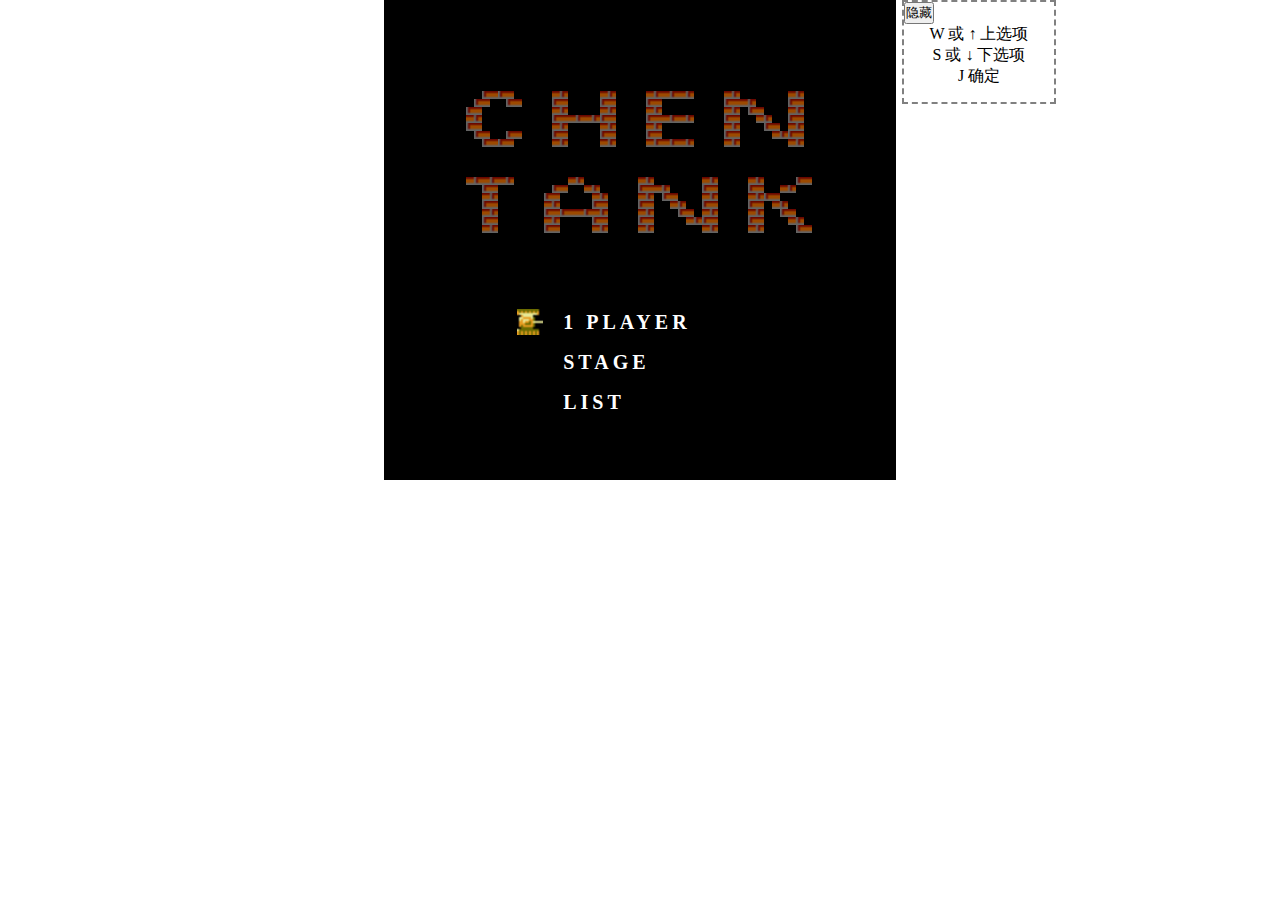
<file: index.html>
<!DOCTYPE html>
<html lang="en" xmlns:mine>
<head>
    <meta charset="UTF-8">
    <meta http-equiv="X-UA-Compatible" content="IE=edge">
    <meta name="viewport" content="width=device-width, initial-scale=1.0">
    <title>tank-chen</title>
    <link rel="icon" type="image/x-icon" href="./favicon.ico"/>
    <link rel="stylesheet" href="./css/index.css">
</head>
<body onkeydown="key()">
    <div id="box">
        <div class="title">
            <div style="overflow:hidden;">
            <ul class="C">
                    <li onclick="add1(this)"><mine:k></mine:k><mine:k></mine:k><mine:one></mine:one><mine:one></mine:one></li>
                    <li onclick="add2(this)"><mine:k></mine:k><mine:one></mine:one><mine:k></mine:k><mine:k></mine:k><mine:one></mine:one></li>
                    <li onclick="add3(this)"><mine:one></mine:one></li>
                    <li onclick="add4(this)"><mine:two></mine:two></li>
                    <li onclick="add5(this)"><mine:one></mine:one></li>
                    <li onclick="add6(this)"><mine:k></mine:k><mine:one></mine:one><mine:k></mine:k><mine:k></mine:k><mine:one></mine:one></li>
                    <li onclick="add7(this)"><mine:k></mine:k><mine:k></mine:k><mine:one></mine:one><mine:one></mine:one></li>
            </ul>
            <ul class="H">
                    <li onclick="add1(this)"><mine:two></mine:two><mine:k></mine:k><mine:k></mine:k><mine:k></mine:k><mine:k></mine:k><mine:two></mine:two></li>
                    <li onclick="add2(this)"><mine:one></mine:one><mine:k></mine:k><mine:k></mine:k><mine:k></mine:k><mine:k></mine:k><mine:one></mine:one></li>
                    <li onclick="add3(this)"><mine:two></mine:two><mine:k></mine:k><mine:k></mine:k><mine:k></mine:k><mine:k></mine:k><mine:two></mine:two></li>
                    <li onclick="add4(this)"><mine:one></mine:one><mine:two></mine:two><mine:two></mine:two><mine:one></mine:one></li>
                    <li onclick="add5(this)"><mine:two></mine:two><mine:k></mine:k><mine:k></mine:k><mine:k></mine:k><mine:k></mine:k><mine:two></mine:two></li>
                    <li onclick="add6(this)"><mine:one></mine:one><mine:k></mine:k><mine:k></mine:k><mine:k></mine:k><mine:k></mine:k><mine:one></mine:one></li>
                    <li onclick="add7(this)"><mine:two></mine:two><mine:k></mine:k><mine:k></mine:k><mine:k></mine:k><mine:k></mine:k><mine:two></mine:two></li>
            </ul>
            <ul class="E">
                <li onclick="add1(this)"><mine:two></mine:two><mine:two></mine:two><mine:two></mine:two></li>
                <li onclick="add2(this)"><mine:one></mine:one></li>
                <li onclick="add3(this)"><mine:two></mine:two></li>
                <li onclick="add4(this)"><mine:one></mine:one><mine:two></mine:two><mine:two></mine:two></li>
                <li onclick="add5(this)"><mine:two></mine:two></li>
                <li onclick="add6(this)"><mine:one></mine:one></li>
                <li onclick="add7(this)"><mine:two></mine:two><mine:two></mine:two><mine:two></mine:two></li>
            </ul>
            <ul class="N">
                <li onclick="add1(this)"><mine:two></mine:two><mine:k></mine:k><mine:k></mine:k><mine:k></mine:k><mine:k></mine:k><mine:k></mine:k><mine:k></mine:k><mine:two></mine:two></li>
                <li onclick="add2(this)"><mine:one></mine:one><mine:two></mine:two><mine:k></mine:k><mine:k></mine:k><mine:k></mine:k><mine:k></mine:k><mine:one></mine:one></li>
                <li onclick="add3(this)"><mine:two></mine:two><mine:k></mine:k><mine:one></mine:one><mine:k></mine:k><mine:k></mine:k><mine:k></mine:k><mine:two></mine:two></li>
                <li onclick="add4(this)"><mine:one></mine:one><mine:k></mine:k><mine:k></mine:k><mine:two></mine:two><mine:k></mine:k><mine:k></mine:k><mine:one></mine:one></li>
                <li onclick="add5(this)"><mine:two></mine:two><mine:k></mine:k><mine:k></mine:k><mine:k></mine:k><mine:one></mine:one><mine:k></mine:k><mine:two></mine:two></li>
                <li onclick="add6(this)"><mine:one></mine:one><mine:k></mine:k><mine:k></mine:k><mine:k></mine:k><mine:k></mine:k><mine:two></mine:two><mine:one></mine:one></li>
                <li onclick="add7(this)"><mine:two></mine:two><mine:k></mine:k><mine:k></mine:k><mine:k></mine:k><mine:k></mine:k><mine:k></mine:k><mine:k></mine:k><mine:two></mine:two></li>
        </ul>
        </div>
        <div style="overflow:hidden">
            <ul class="T">
                <li onclick="add1(this)"><mine:two></mine:two><mine:two></mine:two><mine:two></mine:two></li>
                <li onclick="add2(this)"><mine:k></mine:k><mine:k></mine:k><mine:one></mine:one></li>
                <li onclick="add3(this)"><mine:k></mine:k><mine:k></mine:k><mine:two></mine:two></li>
                <li onclick="add4(this)"><mine:k></mine:k><mine:k></mine:k><mine:one></mine:one></li>
                <li onclick="add5(this)"><mine:k></mine:k><mine:k></mine:k><mine:two></mine:two></li>
                <li onclick="add6(this)"><mine:k></mine:k><mine:k></mine:k><mine:one></mine:one></li>
                <li onclick="add7(this)"><mine:k></mine:k><mine:k></mine:k><mine:two></mine:two></li>
            </ul>
            <ul class="A">
                <li onclick="add1(this)"><mine:k></mine:k><mine:k></mine:k><mine:k></mine:k><mine:two></mine:two></li>
                <li onclick="add2(this)"><mine:k></mine:k><mine:one></mine:one><mine:k></mine:k><mine:k></mine:k><mine:two></mine:two></li>
                <li onclick="add3(this)"><mine:one></mine:one><mine:k></mine:k><mine:k></mine:k><mine:k></mine:k><mine:k></mine:k><mine:two></mine:two></li>
                <li onclick="add4(this)"><mine:two></mine:two><mine:k></mine:k><mine:k></mine:k><mine:k></mine:k><mine:k></mine:k><mine:one></mine:one></li>
                <li onclick="add5(this)"><mine:one></mine:one><mine:one></mine:one><mine:two></mine:two><mine:two></mine:two></li>
                <li onclick="add6(this)"><mine:two></mine:two><mine:k></mine:k><mine:k></mine:k><mine:k></mine:k><mine:k></mine:k><mine:one></mine:one></li>
                <li onclick="add7(this)"><mine:one></mine:one><mine:k></mine:k><mine:k></mine:k><mine:k></mine:k><mine:k></mine:k><mine:two></mine:two></li>
            </ul>
            <ul class="N">
                    <li onclick="add1(this)"><mine:two></mine:two><mine:k></mine:k><mine:k></mine:k><mine:k></mine:k><mine:k></mine:k><mine:k></mine:k><mine:k></mine:k><mine:two></mine:two></li>
                    <li onclick="add2(this)"><mine:one></mine:one><mine:two></mine:two><mine:k></mine:k><mine:k></mine:k><mine:k></mine:k><mine:k></mine:k><mine:one></mine:one></li>
                    <li onclick="add3(this)"><mine:two></mine:two><mine:k></mine:k><mine:one></mine:one><mine:k></mine:k><mine:k></mine:k><mine:k></mine:k><mine:two></mine:two></li>
                    <li onclick="add4(this)"><mine:one></mine:one><mine:k></mine:k><mine:k></mine:k><mine:two></mine:two><mine:k></mine:k><mine:k></mine:k><mine:one></mine:one></li>
                    <li onclick="add5(this)"><mine:two></mine:two><mine:k></mine:k><mine:k></mine:k><mine:k></mine:k><mine:one></mine:one><mine:k></mine:k><mine:two></mine:two></li>
                    <li onclick="add6(this)"><mine:one></mine:one><mine:k></mine:k><mine:k></mine:k><mine:k></mine:k><mine:k></mine:k><mine:two></mine:two><mine:one></mine:one></li>
                    <li onclick="add7(this)"><mine:two></mine:two><mine:k></mine:k><mine:k></mine:k><mine:k></mine:k><mine:k></mine:k><mine:k></mine:k><mine:k></mine:k><mine:two></mine:two></li>
            </ul>
            <ul class="K">
                <li onclick="add1(this)"><mine:two></mine:two><mine:k></mine:k><mine:k></mine:k><mine:k></mine:k><mine:k></mine:k><mine:one></mine:one></li>
                <li onclick="add2(this)"><mine:one></mine:one><mine:k></mine:k><mine:k></mine:k><mine:two></mine:two></li>
                <li onclick="add3(this)"><mine:two></mine:two><mine:one></mine:one></li>
                <li onclick="add4(this)"><mine:one></mine:one><mine:k></mine:k><mine:two></mine:two></li>
                <li onclick="add5(this)"><mine:two></mine:two><mine:k></mine:k><mine:k></mine:k><mine:one></mine:one></li>
                <li onclick="add6(this)"><mine:one></mine:one><mine:k></mine:k><mine:k></mine:k><mine:k></mine:k><mine:two></mine:two></li>
                <li onclick="add7(this)"><mine:two></mine:two><mine:k></mine:k><mine:k></mine:k><mine:k></mine:k><mine:k></mine:k><mine:one></mine:one></li>
            </ul>
        </div>
        </div>
        <div class="content">
            <div>
                <ul>
                    <li onmouseover="moveTop()" onclick="play()">1 PLAYER</li>
                    <li onmouseover="moveBottom()" onclick="stageList()">STAGE LIST</li>
                </ul>
                <div class="tankmove">
                </div>
            </div>
        </div>
        <div id="help">
            <button onclick="HIDE()">隐藏</button>
            <p>W 或 ↑ 上选项</p>
            <p>S  或 ↓ 下选项</p>
            <p>J 确定</p>    
        </div>
    </div>
</body>

<script src="./js/index.js"></script>
</html>
</file>
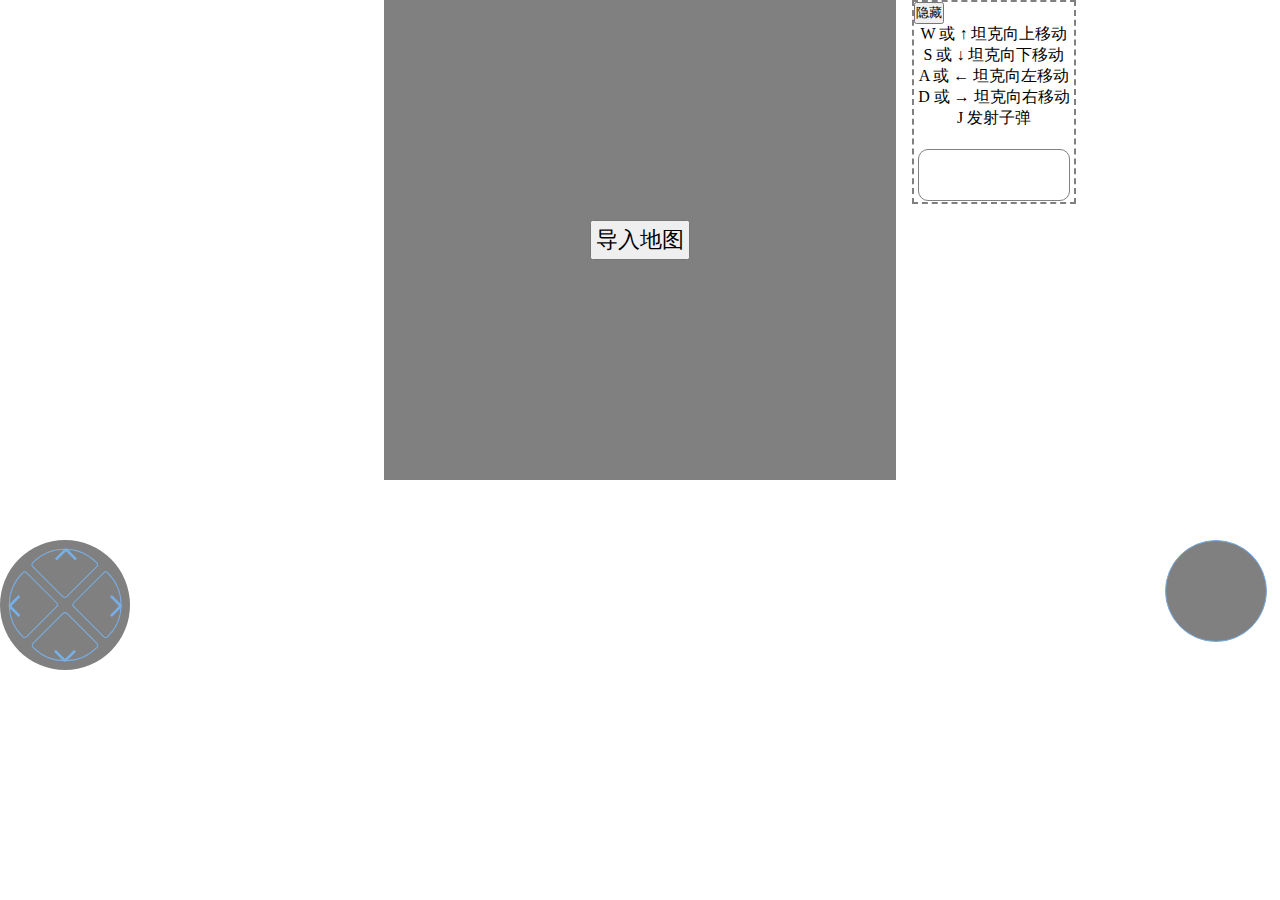
<file: play.html>
<!DOCTYPE html>
<html lang="en">
<head >
    <meta charset="UTF-8">
    <meta http-equiv="X-UA-Compatible" content="IE=edge">
    <meta name="viewport" content="width=device-width, initial-scale=0.8 user-scalable=0">
    <title>tank-play</title>
    <link rel="icon" type="image/x-icon" href="./favicon.ico"/>
    <link rel="stylesheet" href="./css/stageList.css">
    <link rel="stylesheet" href="./css/control.css">
    <script src="./js/jquery-1.8.3.min.js"></script>
    <style>
        * {
           margin: 0;
           padding: 0;
       }
       ul,li {
           list-style: none;
       }
       #box,
       #map {
           width: 512px;
           height: 480px;
           background-color: black;
           margin:auto;
           position: relative;
       }
       #help {
            width: 160px;
            height: 200px;
            border: 2px dashed gray;
            position: absolute;
            top: 0;
            right: -180px;
        }
        p {
            text-align: center;
        }
        .startAnimate {
            width: 30px;
            height: 30px;
            display: inline-block;
            background-image: url(./images/General-Sprites.png);
            background-size: 800px 512px;
            position: absolute;
        }
        .tankmove {
            width: 26px;
            height: 26px;
            display: inline-block;
            background-image: url(./images/General-Sprites.png);
            background-position: -2px -4px;
            background-size: 800px 512px;
            position: absolute;
            z-index: 2;
        }
        .bullet {
            width: 8px;
            height: 8px;
            display:inline-block;
            background-image: url(./images/General-Sprites.png);
            background-position: -644px -203px;
            background-size: 800px 512px;
            position: absolute;
            top: 100px;
            left: 100px;
            z-index: 1;

        }
        .enemy {
            width: 26px;
            height: 26px;
            display: inline-block;
            background-image: url(./images/General-Sprites.png);
            background-position: -386px -2px;
            background-size: 800px 512px;
            position: absolute;
            z-index: 2;
        }
        #map{
            background-color: gray;
            z-index: 100;
        }
        #import {
            display: block;
            width: 100px;
            height: 40px;
            font-size: 22px;
            position: absolute;
            top: 50%;
            left: 50%;
            margin-top: -20px;
            margin-left: -50px;
        }
        .enemyCount {
            width: 150px;
            height: 50px;
            border: 1px solid gray;
            border-radius: 10px;
            margin: 20px auto;
            line-height: 50px;
            font-size: 16px;
            text-align: center;
        }
        .burstAnimation {
            width: 32px;
            height: 32px;
            display: inline-block;
            background-image: url(./images/General-Sprites.png);
            background-position: -576px -256px;
            background-size: 800px 512px;
            position: absolute;
            z-index: 3;
            border-radius: 50%;
        }
   </style>
</head>
<body   onkeyup="key2()">
    <div id="box">
        <audio  class="shot" src="./music/bullet_shot.ogg"></audio>
        <audio  class="Burst" src="./music/bullet_hit.ogg"></audio>
        <div id="content"></div>
        <div class="startAnimate startTank"></div>
        <div class="tankmove" direction="up"></div>
        <div id="help">
            <button onclick="HIDE()">隐藏</button>
            <p>W 或 ↑ 坦克向上移动</p>
            <p>S 或 ↓ 坦克向下移动</p>
            <p>A 或 ← 坦克向左移动</p>
            <p>D 或 → 坦克向右移动</p>
            <p>J 发射子弹</p>   
            <div class="enemyCount"></div> 
        </div>
        <div id="map">
            <input type="file" id="files" style="display:none" onchange="Import()"/>
            <input type="button" id="import" onclick="Clickin()" value="导入地图"/>
        </div>
    </div>
</body>
<script src="./map/import-map.js"></script>
<script src="./js/play-hiders.js"></script>
<script src="./js/play.js"></script>
<script src="./js/control.js"></script>
<script src="./js/play-enemy.js"></script>
<script src="./js/play-burst.js"></script>
</html>
</file>
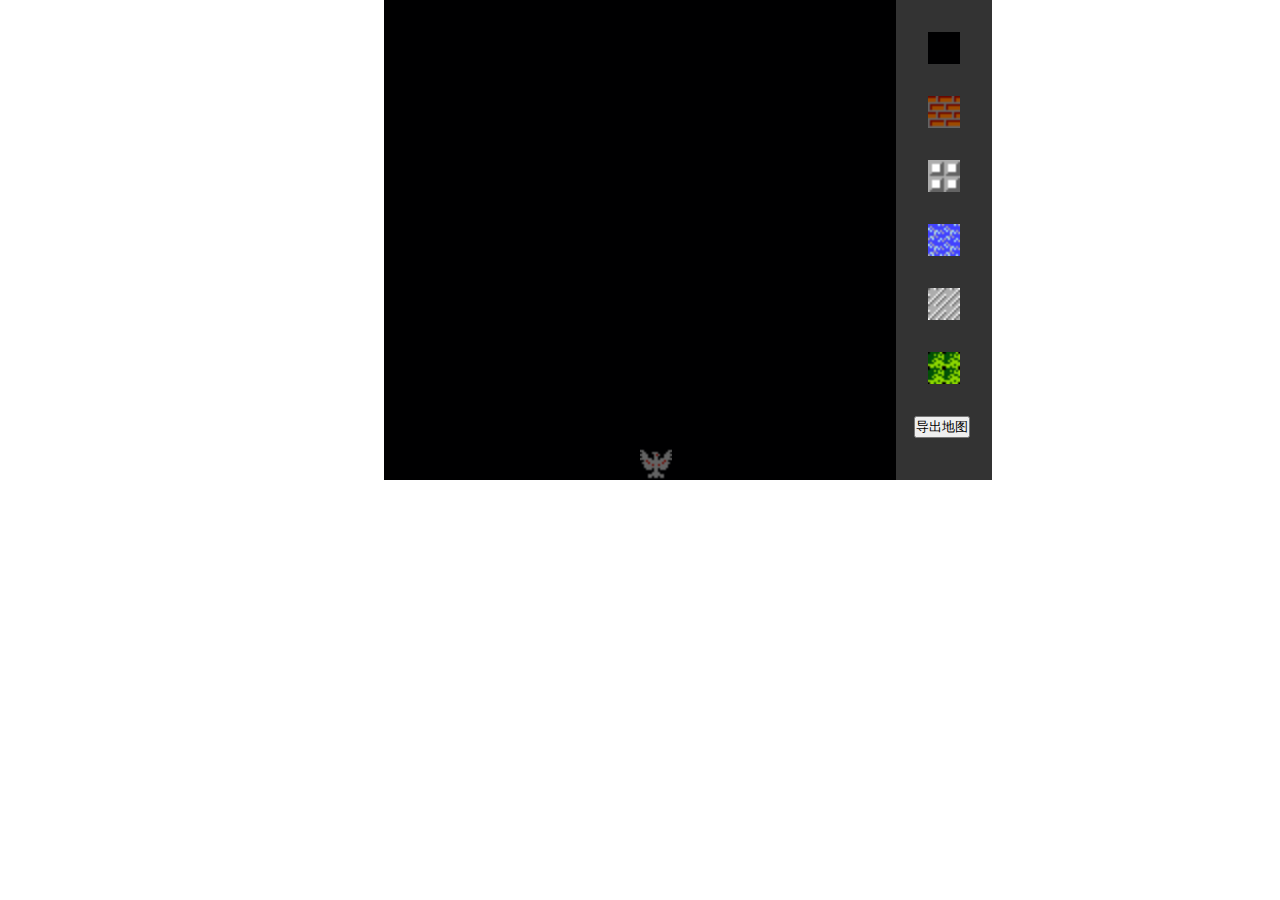
<file: stageList.html>
<!DOCTYPE html>
<html lang="en">
<head>
    <meta charset="UTF-8">
    <meta http-equiv="X-UA-Compatible" content="IE=edge">
    <meta name="viewport" content="width=device-width, initial-scale=1.0">
    <title>Stage List</title>
    <link rel="icon" type="image/x-icon" href="./favicon.ico"/>
    <script type="text/javascript" src="./js/FileSaver.js" charset="utf-8"></script>
    <script src="./js/jquery-1.8.3.min.js"></script>
    <link rel="stylesheet" href="./css/stageList.css">
</head>
<body>
    <div id="box">
            <div id="content">
                <div class="home"></div>
            </div>
            <div id="choose">
                <div class="obstacle black"></div>
                <div class="obstacle redBrick"></div>
                <div class="obstacle stoneBrick"></div>
                <div class="obstacle sea"></div>
                <div class="obstacle area"></div>
                <div class="obstacle grass"></div>
                <div class="shear"></div>
                <input type="button" id="export" onclick="Clickout()" value="导出地图"/>
            </div>
    </div>
</body>
<script>
    var obj=$(".obstacle.black"); //当前选中的障碍物,默认没有
    for(let i=0;i<15;i++)
    {
        for(let j=0;j<16;j++)
        {
            let element=$('<div class="'+i+'a'+j+' nowObstacle"></div>');
            $('#content').append(element);
           $("."+i+"a"+j).css({"top": 32*i+"px","left": 32*j+"px","background-position": "-560px -144px"});
        }
    }
    $("#choose>.obstacle").click(function(){
        var obstacle=$(this).offset();
        $(".shear").css("top",(obstacle.top+5)+"px");
        $(".shear").css("display","block");
        obj=$(this);
    });
    $(".nowObstacle").mouseenter(function(){
        if($(this).children().length==0)
        {
            $(this).css({"border": "2px dashed rgb(6, 75, 202)","box-sizing": "border-box"});
        }
        else if($(this).children().hasClass("black"))
        {
            $(this).children('.black').css({"border": "2px dashed rgb(6, 75, 202)","box-sizing": "border-box"});
        }
        
    });
    $(".nowObstacle").mouseleave(function(){
        $(this).css({"border-style": "none","box-sizing": "content-box"});
        if($(this).children().hasClass("black"))
        {
            $(this).children('.black').css({"border-style": "none","box-sizing": "content-box"});
        }
    });
    $(".nowObstacle").click(function(){
        if($(this).hasClass("0a0")  || $(this).hasClass("0a15"))
        {
            alert("敌方坦克出生的位置！不能设置障碍物。")
        }
        else if( $(this).hasClass("14a6"))
        {
            alert("我方坦克出生的位置！不能设置障碍物。");
        }
        else if($(this).children().length==0)
        {
            $(this).append(obj.clone());
            $(this).children().css("position","static");
            if($(this).children().hasClass("grass"))
            {
                $(this).css("z-index","3");
            }
        }
        else
        {
            $(this).children().remove();
            $(this).append(obj.clone());
            $(this).children().css("position","static");
            if($(this).children().hasClass("black"))
            {
                $(this).css("z-index","0");
            }
        }

    });
    function Clickout(){
            var content = $("#content").html();
            var blob = new Blob([content], {type: "text/plain;charset=utf-8"});
            var textname=prompt("请输入所导出的文件名","例如：stageList1.json")
            saveAs(blob, textname);
        };
</script>
</html>
</file>
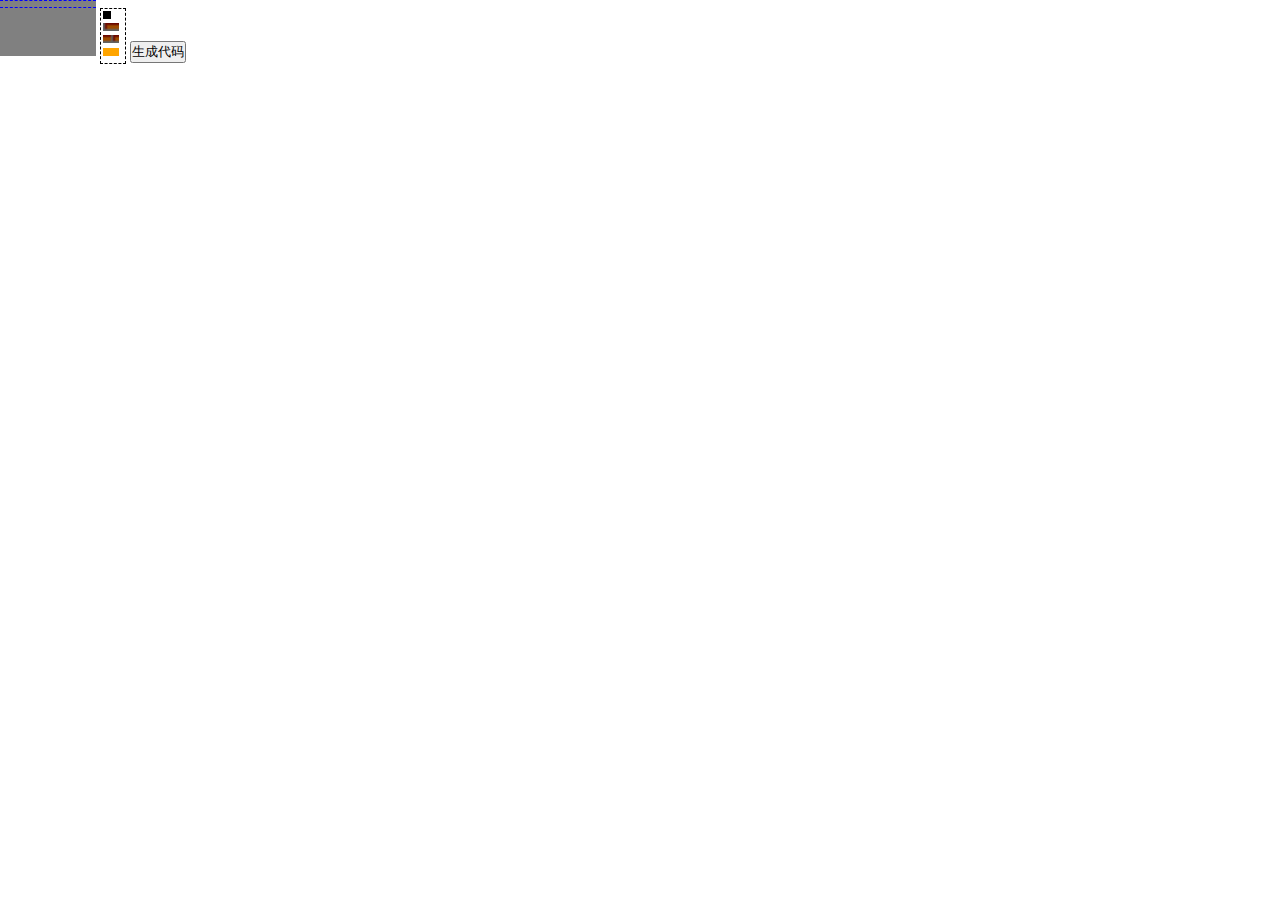
<file: composer/name.html>
<!DOCTYPE html>
<html lang="en"  xmlns:mine>
<head>
    <meta charset="UTF-8">
    <meta http-equiv="X-UA-Compatible" content="IE=edge">
    <meta name="viewport" content="width=device-width, initial-scale=1.0">
    <title>名字构图器</title>
    <style>
        * {
            margin: 0;
            padding: 0;
        }
        mine\:one {
            display: block;
            width: 16px;
            height: 8px;
            background-image: url(../images/General-Sprites.png);
            background-position: -512px -136px;
            background-size: 800px 512px;
            float:left;
        }
        mine\:two {
            display: block;
            width: 16px;
            height: 8px;
            background-image: url(../images/General-Sprites.png);
            background-position: -512px -128px;
            background-size: 800px 512px;
            float:left;
        }
        mine\:k{
            display:  block;
            width: 8px;
            height: 8px;
            background-color: black;
            float:left;
        }
        #app {
            display: inline-block;
            width: 96px;
            height: 56px;
            background-color: gray;
        }
        #choose{
            display: inline-block;
            width: 24px;
            height: 54px;
            border: 1px dashed black;
        }
        ul,li {
            list-style: none;
        }
        #choose>ul>li {
            width: 16px;
            height: 8px;
            line-height: 8px;
            padding: 2px;
        }
        #choose>ul>li:hover {
            border: 2px solid red;
        }
        #app>ul>li {
            width: 96px;
            height: 8px;
        }

        #app>ul>li:hover {
            border: 1px dashed blue;
            border-left-style: none;
            border-right-style: none;
            box-sizing: border-box;
        }
    </style>
</head>
<body>
    <div id="app">
        <ul>
            <li onclick="add1(this)"></li>
            <li onclick="add2(this)"></li>
            <li onclick="add3(this)"></li>
            <li onclick="add4(this)"></li>
            <li onclick="add5(this)"></li>
            <li onclick="add6(this)"></li>
            <li onclick="add7(this)"></li>
        </ul>

    </div>
    <div id="choose">
        <ul>
            <li onclick="show1(this)"><mine:k></mine:k></li>
            <li onclick="show2(this)"><mine:one></mine:one></li>
            <li onclick="show3(this)"><mine:two></mine:two></li>
            <li onclick="show4(this)"><button style="width:16px; height:8px; background-color: orange; border-style:none"></button></li>
        </ul>
    </div>
    <button onclick="code()">生成代码</button>
</body>
<script>
    var nowObj;
    function show1(obj){
        nowObj=obj;
        var child=obj.parentNode.childNodes;
         for(var i=0;i<child.length;i++)
         {
            if(i%2!=0)
            {
                child[i].style.backgroundColor="white";
            }

         }
        obj.style.backgroundColor="blue";
    }
    function show2(obj){
        nowObj=obj;
        var child=obj.parentNode.childNodes;
        for(var i=0;i<child.length;i++)
         {
            if(i%2!=0)
            {
                child[i].style.backgroundColor="white";
            }

         }
        obj.style.backgroundColor="blue";
    }
    function show3(obj){
        nowObj=obj;
        var child=obj.parentNode.childNodes;
        for(var i=0;i<child.length;i++)
         {
            if(i%2!=0)
            {
                child[i].style.backgroundColor="white";
            }

         }
        obj.style.backgroundColor="blue";
    }
    function show4(obj){
        nowObj=obj;
        var child=obj.parentNode.childNodes;
        for(var i=0;i<child.length;i++)
         {
            if(i%2!=0)
            {
                child[i].style.backgroundColor="white";
            }

         }
        obj.style.backgroundColor="blue";
    }
    function add1(obj){
        if(nowObj.childNodes[0].nodeName=='MINE:K')
        {
            let child=document.createElement("mine:k");
            obj.appendChild(child);
        }
        else if(nowObj.childNodes[0].nodeName=='MINE:ONE')
        {
            let child=document.createElement("mine:one");
            obj.appendChild(child);
        }
        else if(nowObj.childNodes[0].nodeName=="MINE:TWO")
        {
            let child=document.createElement("mine:two");
            obj.appendChild(child);
        }
        else if(nowObj.childNodes[0].nodeName=="BUTTON")
        {
            obj.removeChild(obj.childNodes[obj.childNodes.length-1]);
        }
    }
    function add2(obj){
        if(nowObj.childNodes[0].nodeName=='MINE:K')
        {
            let child=document.createElement("mine:k");
            obj.appendChild(child);
        }
        else if(nowObj.childNodes[0].nodeName=='MINE:ONE')
        {
            let child=document.createElement("mine:one");
            obj.appendChild(child);
        }
        else if(nowObj.childNodes[0].nodeName=="MINE:TWO")
        {
            let child=document.createElement("mine:two");
            obj.appendChild(child);
        }
        else if(nowObj.childNodes[0].nodeName=="BUTTON")
        {
            obj.removeChild(obj.childNodes[obj.childNodes.length-1]);
        }
    }
    function add3(obj){
        if(nowObj.childNodes[0].nodeName=='MINE:K')
        {
            let child=document.createElement("mine:k");
            obj.appendChild(child);
        }
        else if(nowObj.childNodes[0].nodeName=='MINE:ONE')
        {
            let child=document.createElement("mine:one");
            obj.appendChild(child);
        }
        else if(nowObj.childNodes[0].nodeName=="MINE:TWO")
        {
            let child=document.createElement("mine:two");
            obj.appendChild(child);
        }
        else if(nowObj.childNodes[0].nodeName=="BUTTON")
        {
            obj.removeChild(obj.childNodes[obj.childNodes.length-1]);
        }
    }
    function add4(obj){
        if(nowObj.childNodes[0].nodeName=='MINE:K')
        {
            let child=document.createElement("mine:k");
            obj.appendChild(child);
        }
        else if(nowObj.childNodes[0].nodeName=='MINE:ONE')
        {
            let child=document.createElement("mine:one");
            obj.appendChild(child);
        }
        else if(nowObj.childNodes[0].nodeName=="MINE:TWO")
        {
            let child=document.createElement("mine:two");
            obj.appendChild(child);
        }
        else if(nowObj.childNodes[0].nodeName=="BUTTON")
        {
            obj.removeChild(obj.childNodes[obj.childNodes.length-1]);
        }
    }
    function add5(obj){
        if(nowObj.childNodes[0].nodeName=='MINE:K')
        {
            let child=document.createElement("mine:k");
            obj.appendChild(child);
        }
        else if(nowObj.childNodes[0].nodeName=='MINE:ONE')
        {
            let child=document.createElement("mine:one");
            obj.appendChild(child);
        }
        else if(nowObj.childNodes[0].nodeName=="MINE:TWO")
        {
            let child=document.createElement("mine:two");
            obj.appendChild(child);
        }
        else if(nowObj.childNodes[0].nodeName=="BUTTON")
        {
            obj.removeChild(obj.childNodes[obj.childNodes.length-1]);
        }
    }
    function add6(obj){
        if(nowObj.childNodes[0].nodeName=='MINE:K')
        {
            let child=document.createElement("mine:k");
            obj.appendChild(child);
        }
        else if(nowObj.childNodes[0].nodeName=='MINE:ONE')
        {
            let child=document.createElement("mine:one");
            obj.appendChild(child);
        }
        else if(nowObj.childNodes[0].nodeName=="MINE:TWO")
        {
            let child=document.createElement("mine:two");
            obj.appendChild(child);
        }
        else if(nowObj.childNodes[0].nodeName=="BUTTON")
        {
            obj.removeChild(obj.childNodes[obj.childNodes.length-1]);
        }
    }
    function add7(obj){
        if(nowObj.childNodes[0].nodeName=='MINE:K')
        {
            let child=document.createElement("mine:k");
            obj.appendChild(child);
        }
        else if(nowObj.childNodes[0].nodeName=='MINE:ONE')
        {
            let child=document.createElement("mine:one");
            obj.appendChild(child);
        }
        else if(nowObj.childNodes[0].nodeName=="MINE:TWO")
        {
            let child=document.createElement("mine:two");
            obj.appendChild(child);
        }
        else if(nowObj.childNodes[0].nodeName=="BUTTON")
        {
            obj.removeChild(obj.childNodes[obj.childNodes.length-1]);
        }
    }
    function code(){
        var content=document.getElementById("app");
        console.log(content.childNodes[1]);
    }
</script>
</html>
</file>
<file: css/index.css>
* {
    margin: 0;
    padding: 0;
}
ul,li {
    list-style: none;
}
mine\:one {
    display:inline-block;
    width: 16px;
    height: 8px;
    background-image: url(../images/General-Sprites.png);
    background-position: -512px -136px;
    background-size: 800px 512px;
}
mine\:two {
    display:inline-block;
    width: 16px;
    height: 8px;
    background-image: url(../images/General-Sprites.png);
    background-position: -512px -128px;
    background-size: 800px 512px;
}
mine\:k{
    display: inline-block;
    width: 8px;
    height: 8px;
}
#box {
    width: 512px;
    height: 450px;
    background-color: black;
    margin:auto;
    position: relative;
    padding-top: 30px;
}
.title {
    width: 74%;
    margin: auto;
    margin-top: 40px;
}
.title>div>ul {
    margin:15px;
    float: left;
}
.C>li,
.H>li,
.E>li,
.N>li,
.T>li,
.A>li,
.K>li{
    height: 8px;
}
.content {
    margin: auto;
    margin-top: 60px;
    width: 30%;
    position: relative;
}
.content ul>li {
    
    height: 40px;
    color: #ffff;
    font-weight: 550;
    font-size: 20px;
    letter-spacing: 4px;
    line-height: 40px;
}
.content ul>li:hover {
    background-color: rgba(173, 16, 63, 0.575);
    cursor: pointer;
}
.tankmove {
    width: 26px;
    height: 26px;
    display: inline-block;
    background-image: url(../images/General-Sprites.png);
    background-position: -194px -2px;
    background-size: 800px 512px;
    position: absolute;
    top: 7px;
    left: -46px;
}
#help {
    width: 150px;
    height: 100px;
    border: 2px dashed gray;
    position: absolute;
    top: 0;
    right: -160px;
}
p {
    text-align: center;
}
</file>
<file: css/stageList.css>
* {
    margin: 0;
    padding: 0;
}
ul,li {
    list-style: none;
}
#box {
    width: 512px;
    height: 480px;
    background-color: black;
    margin: auto;
    position: relative;
}
.obstacle,
.nowObstacle,
.home {
    width: 32px;
    height: 32px;
    background-image: url(../images/General-Sprites.png);
    background-size: 800px 512px;
    position: absolute;   
    left: 32px; 
    z-index: 0;     
}
.obstacle.black {
    background-position: -560px -144px;
    top: 32px;
}
.obstacle.redBrick {
    background-position: -512px -0px;
    top: 96px;
}
.obstacle.stoneBrick {
    background-position: -512px -32px;
    top: 160px;
}
.obstacle.sea {
    background-position: -512px -64px;
    top: 224px;
}
.obstacle.area {
    background-position: -576px -64px;
    top: 288px;
}
.obstacle.grass {
    background-position: -544px -64px;
    top: 352px;
}
.shear {
    width: 24px;
    height: 21px;;
    background-image: url(../images/shear.JPG);
    position: absolute;
    left: 4px;
    display: none;
}
#choose {
    width: 96px;
    height: 480px;
    position: absolute;
    top: 0px;
    left: 512px;
    background-color: rgb(51, 51, 51);
}
#export {
    position:absolute;
    top: 416px;
    left: 18px;
}
.home {
    background-position: -608px -64px;
    top: 448px;
    left:256px;
    z-index: 2;
}
</file>
<file: css/control.css>
.control-shot {
    width: 100px;
    height: 100px;
    border: 1px solid #78aee4;
    border-radius: 50%;
    background-color: gray;
    position: fixed;
    top: 60%;
    right: 1%;
}

.control-shot:active {
    color: black;
    background: yellow;
}

.control-btn:active {
    color: black;
    background: yellow;
}


.control-wrapper {
    cursor: pointer;
    position: relative;
    width: 50vw;
    height: 50vw;
    max-width: 130px;
    max-height: 130px;
    min-width: 130px;
    min-height: 130px;
    margin: 0 auto;
    border-radius: 50%;
    background-color: gray;
    position: fixed;
    top: 60%;
    left: 0;
}

.control-btn {
    position: absolute;
    width: 38%;
    height: 38%;
    display: flex;
    align-items: center;
    justify-content: center;
    border: 1px solid #78aee4;
    box-sizing: border-box;
    transition: all .3s linear;
}

.control-btn:before {
    content: '';
    position: relative;
    display: block;
    width: 16px;
    height: 16px;
    border-top: 3px solid #78aee4;
    border-right: 3px solid #78aee4;
    border-radius: 0 4px 0 0;
    box-sizing: border-box;
    z-index: 2;
}

.control-top {
    top: 0;
    left: 50%;
    transform: translateX(-50%) rotate(-45deg);
    border-radius: 4px 100% 4px 4px;
}

.control-top:before {
    transform: translate(30%, -25%);
}

.control-bottom {
    left: 50%;
    bottom: 0;
    transform: translateX(-50%) rotate(45deg);
    border-radius: 4px 4px 100% 4px;
}

.control-bottom:before {
    transform: translate(25%, 25%) rotate(90deg);
}

.control-left {
    top: 50%;
    left: 0;
    transform: translateY(-50%) rotate(45deg);
    border-radius: 4px 4px 4px 100%;
}

.control-left:before {
    transform: translate(-25%, 30%) rotate(180deg);
}

.control-right {
    top: 50%;
    right: 0;
    transform: translateY(-50%) rotate(45deg);
    border-radius: 4px 100% 4px 4px;
}

.control-right:before {
    transform: translate(30%, -25%);
}
</file>
